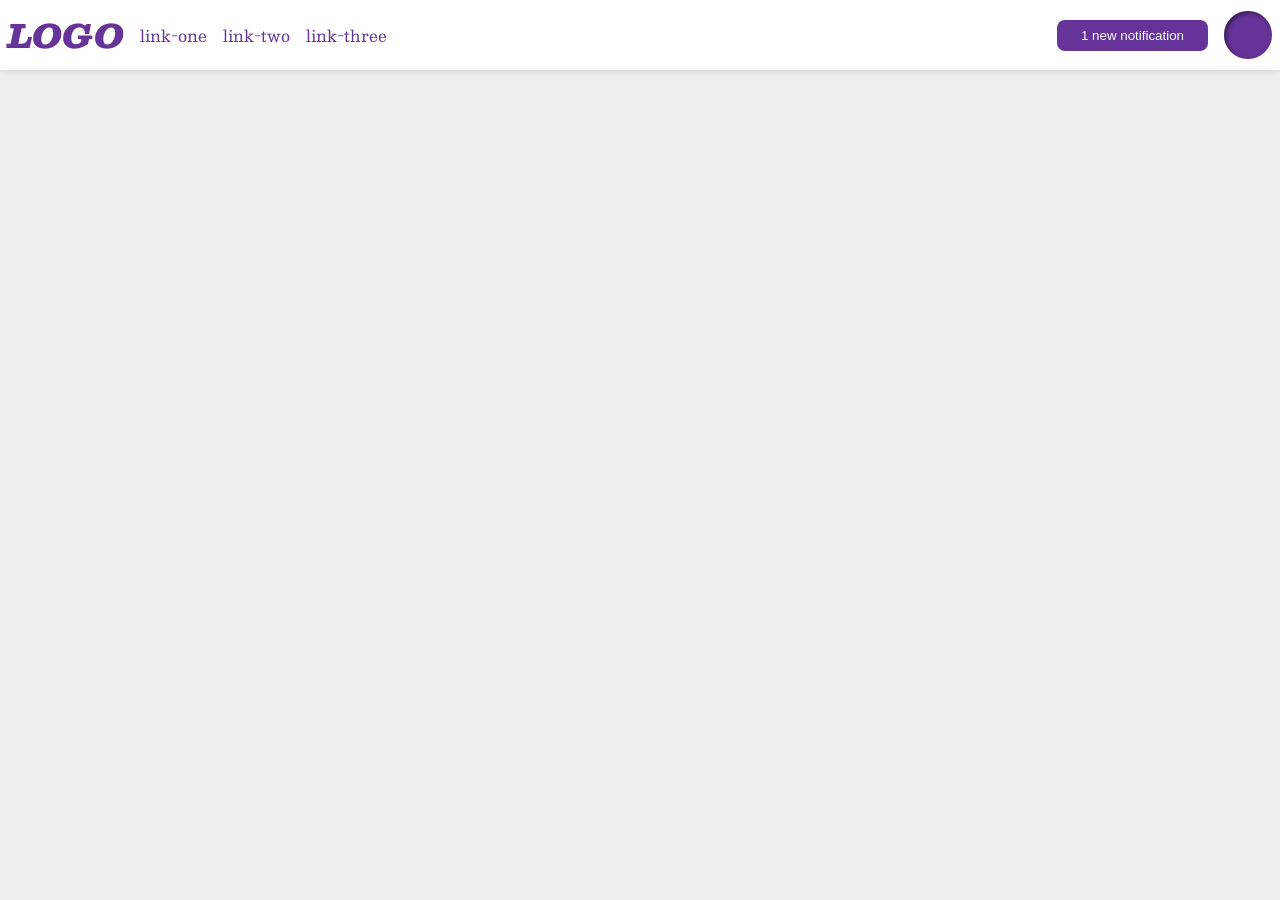
<file: foundations/flex/03-flex-header-2/index.html>
<!DOCTYPE html>
<html lang="en">
  <head>
    <meta charset="UTF-8">
    <meta http-equiv="X-UA-Compatible" content="IE=edge">
    <meta name="viewport" content="width=device-width, initial-scale=1.0">
    <title>Flex Header 2</title>
    <link rel="stylesheet" href="style.css">
  </head>
  <body>
    <div class="header">
      <div class="header-left">
        <div class="logo">
          LOGO
        </div>
        <ul class="links">
          <li><a href="https://google.com">link-one</a></li>
          <li><a href="https://google.com">link-two</a></li>
          <li><a href="https://google.com">link-three</a></li>
        </ul>
      </div>
      <div class="header-right">
        <button class="notifications">
          1 new notification
        </button>
        <div class="profile-image"></div>
      </div>
    </div>
  </body>
</html>
</file>
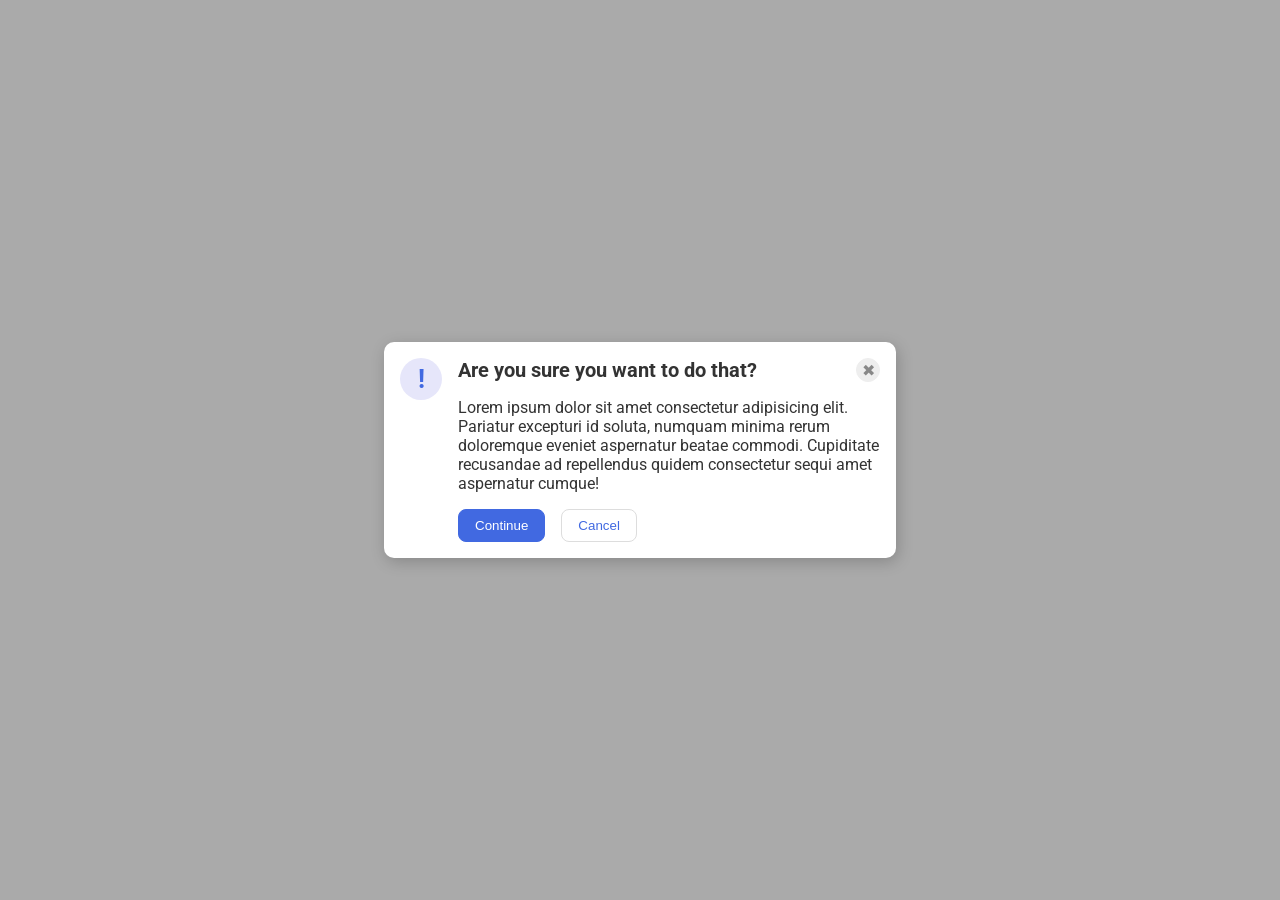
<file: foundations/flex/05-flex-modal/index.html>
<!DOCTYPE html>
<html lang="en">
  <head>
    <meta charset="UTF-8">
    <meta http-equiv="X-UA-Compatible" content="IE=edge">
    <meta name="viewport" content="width=device-width, initial-scale=1.0">
    <link rel="stylesheet" href="style.css">
    <title>Modal</title>
  </head>
  <body>
    <div class="modal">
      <div class="icon">!</div>
      <div class="content">
        <div class="header">Are you sure you want to do that?</div>
        <button class="close-button">✖</button>
        <div class="text">Lorem ipsum dolor sit amet consectetur adipisicing elit. Pariatur excepturi id soluta, numquam minima rerum doloremque eveniet aspernatur beatae commodi. Cupiditate recusandae ad repellendus quidem consectetur sequi amet aspernatur cumque!</div>
        <button class="continue">Continue</button>
        <button class="cancel">Cancel</button>
      </div>
    </div>
  </body>
</html>
</file>
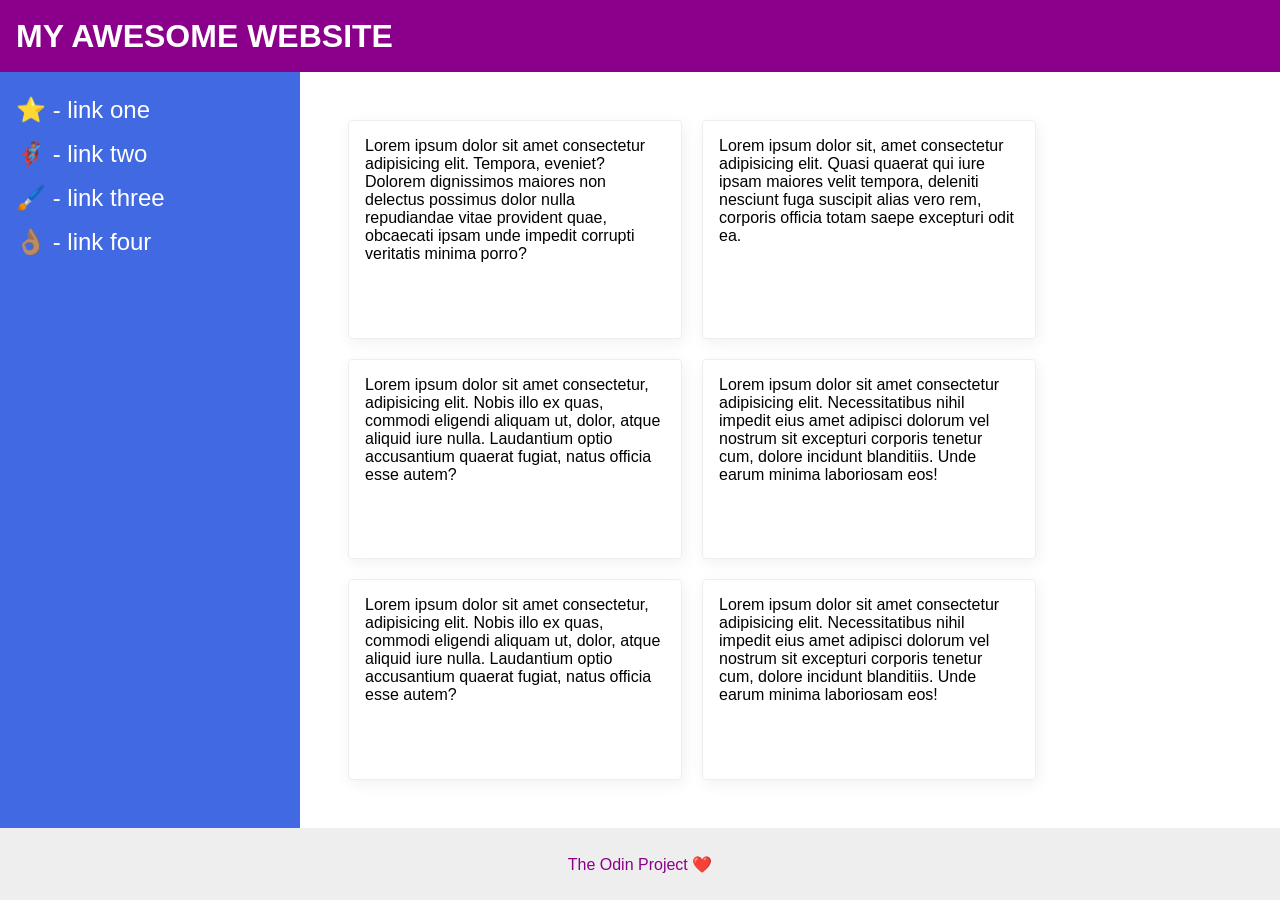
<file: foundations/flex/07-flex-layout-2/index.html>
<!DOCTYPE html>
<html lang="en">
  <head>
    <meta charset="UTF-8">
    <meta http-equiv="X-UA-Compatible" content="IE=edge">
    <meta name="viewport" content="width=device-width, initial-scale=1.0">
    <title>The Holy Grail</title>
    <link rel="stylesheet" href="style.css">
  </head>
  <body>
    <div class="header">
      MY AWESOME WEBSITE
    </div>
    <div class="content">
      <div class="sidebar">
        <ul>
          <li><a href="#">⭐ - link one</a></li>
          <li><a href="#">🦸🏽‍♂️ - link two</a></li>
          <li><a href="#">🖌️ - link three</a></li>
          <li><a href="#">👌🏽 - link four</a></li>
        </ul>
      </div>
      <div class="cards">
        <div class="card">Lorem ipsum dolor sit amet consectetur adipisicing elit. Tempora, eveniet? Dolorem dignissimos maiores non delectus possimus dolor nulla repudiandae vitae provident quae, obcaecati ipsam unde impedit corrupti veritatis minima porro?</div>
        <div class="card">Lorem ipsum dolor sit, amet consectetur adipisicing elit. Quasi quaerat qui iure ipsam maiores velit tempora, deleniti nesciunt fuga suscipit alias vero rem, corporis officia totam saepe excepturi odit ea.</div>
        <div class="card">Lorem ipsum dolor sit amet consectetur, adipisicing elit. Nobis illo ex quas, commodi eligendi aliquam ut, dolor, atque aliquid iure nulla. Laudantium optio accusantium quaerat fugiat, natus officia esse autem?</div>
        <div class="card">Lorem ipsum dolor sit amet consectetur adipisicing elit. Necessitatibus nihil impedit eius amet adipisci dolorum vel nostrum sit excepturi corporis tenetur cum, dolore incidunt blanditiis. Unde earum minima laboriosam eos!</div>
        <div class="card">Lorem ipsum dolor sit amet consectetur, adipisicing elit. Nobis illo ex quas, commodi eligendi aliquam ut, dolor, atque aliquid iure nulla. Laudantium optio accusantium quaerat fugiat, natus officia esse autem?</div>
        <div class="card">Lorem ipsum dolor sit amet consectetur adipisicing elit. Necessitatibus nihil impedit eius amet adipisci dolorum vel nostrum sit excepturi corporis tenetur cum, dolore incidunt blanditiis. Unde earum minima laboriosam eos!</div>
      </div>
    </div>  
    <div class="footer">
      The Odin Project ❤️
    </div>
  </body>
</html>
</file>
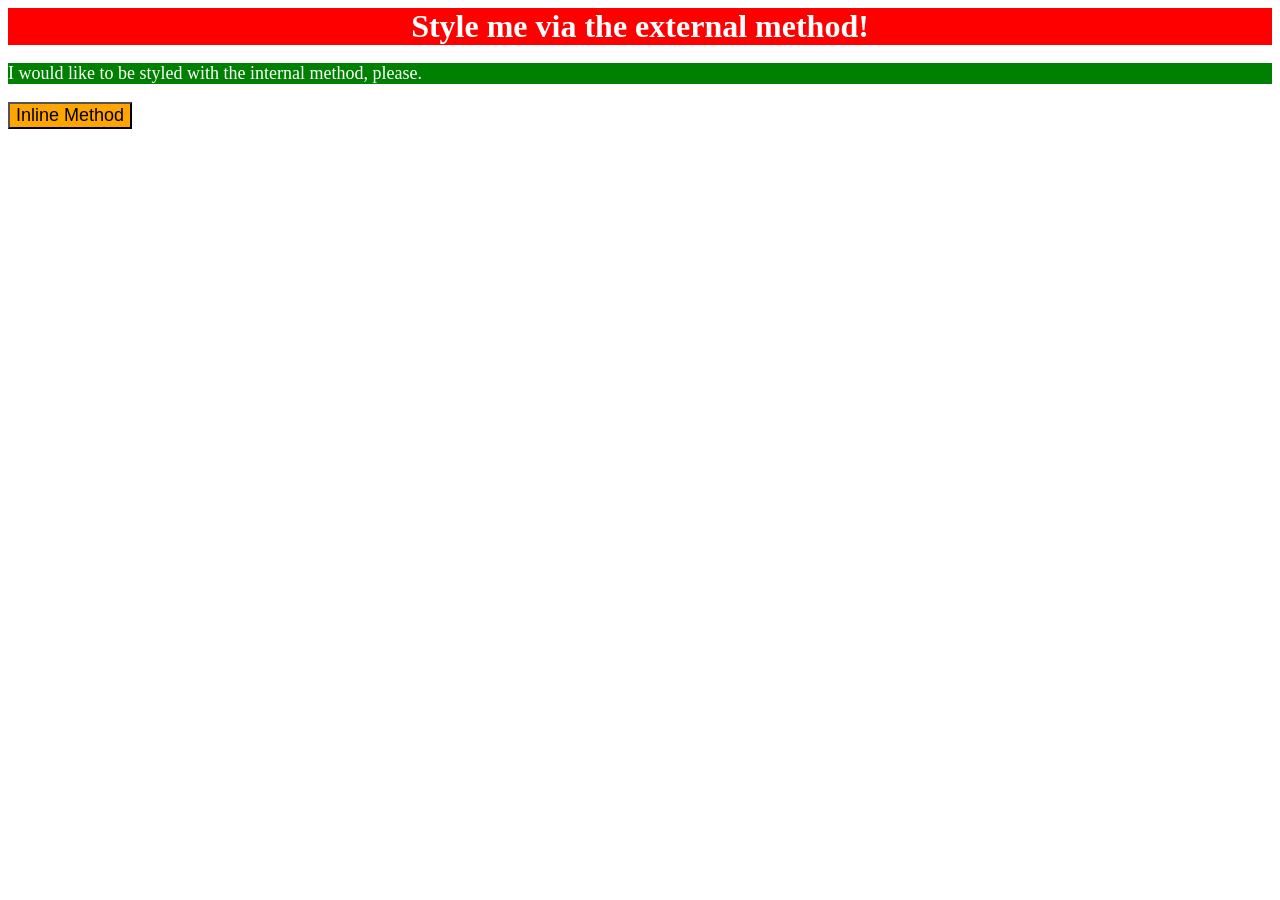
<file: foundations/intro-to-css/01-css-methods/index.html>
<!DOCTYPE html>
<html lang="en">
  <head>
    <meta charset="UTF-8">
    <meta http-equiv="X-UA-Compatible" content="IE=edge">
    <meta name="viewport" content="width=device-width, initial-scale=1.0">
    <title>Methods for Adding CSS</title>
    <link rel="stylesheet" href="styles.css">
    
    <style>
      p {
        background-color: green;
        color: white;
        font-size: 18px;
      }
    </style>
</head>
  <body>
    <div>Style me via the external method!</div>
    <p>I would like to be styled with the internal method, please.</p>
    <button style="background-color: orange; font-size: 18px;">Inline Method</button>
  </body>
</html>
</file>
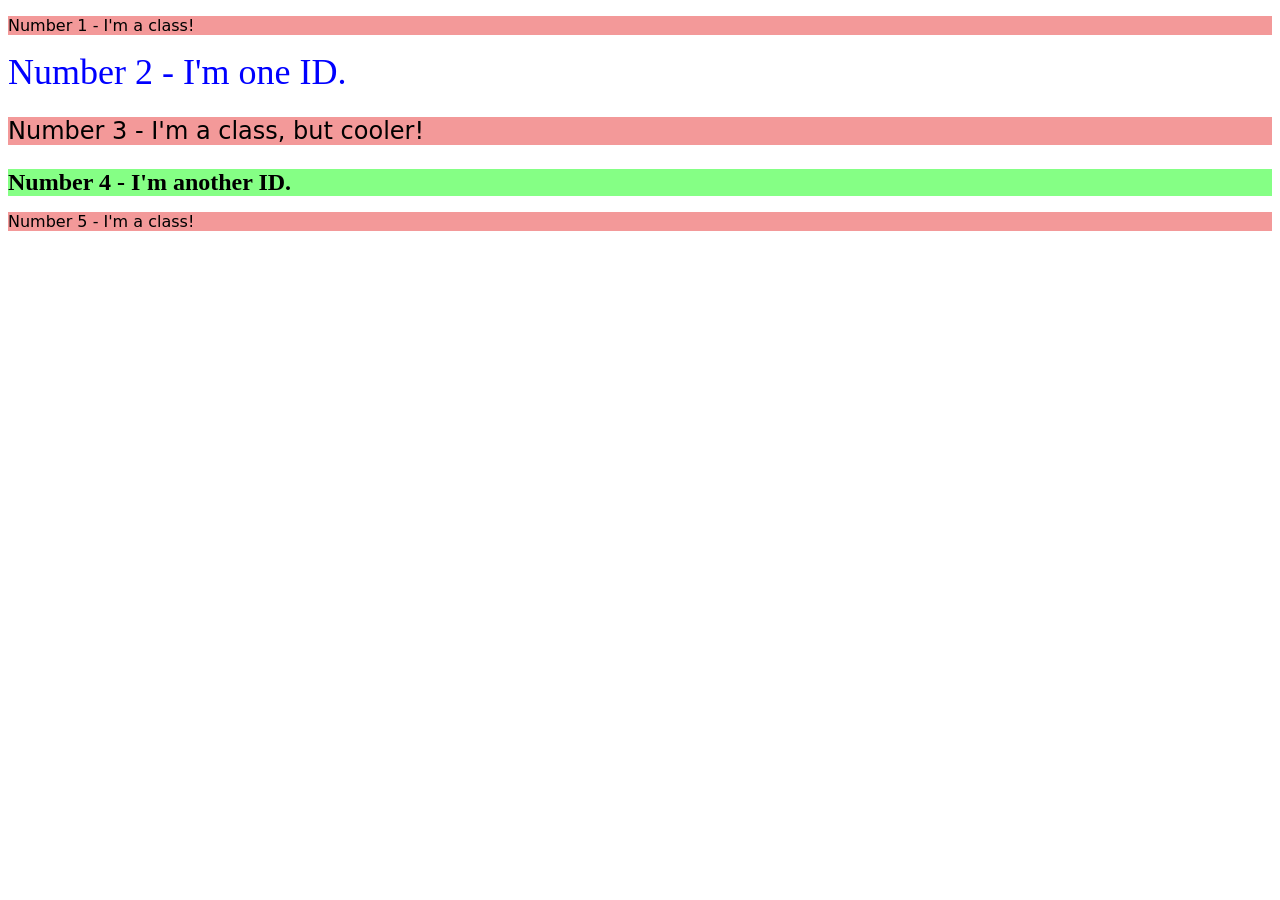
<file: foundations/intro-to-css/02-class-id-selectors/index.html>
<!DOCTYPE html>
<html lang="en">
  <head>
    <meta charset="UTF-8">
    <meta http-equiv="X-UA-Compatible" content="IE=edge">
    <meta name="viewport" content="width=device-width, initial-scale=1.0">
    <title>Class and ID Selectors</title>
    <link rel="stylesheet" href="style.css">
  </head>
  <body>
    <p class="normal">Number 1 - I'm a class!</p>
    <div id="blue">Number 2 - I'm one ID.</div>
    <p class="normal withatwist">Number 3 - I'm a class, but cooler!</p>
    <div id="green">Number 4 - I'm another ID.</div>
    <p class="normal">Number 5 - I'm a class!</p>
  </body>
</html>
</file>
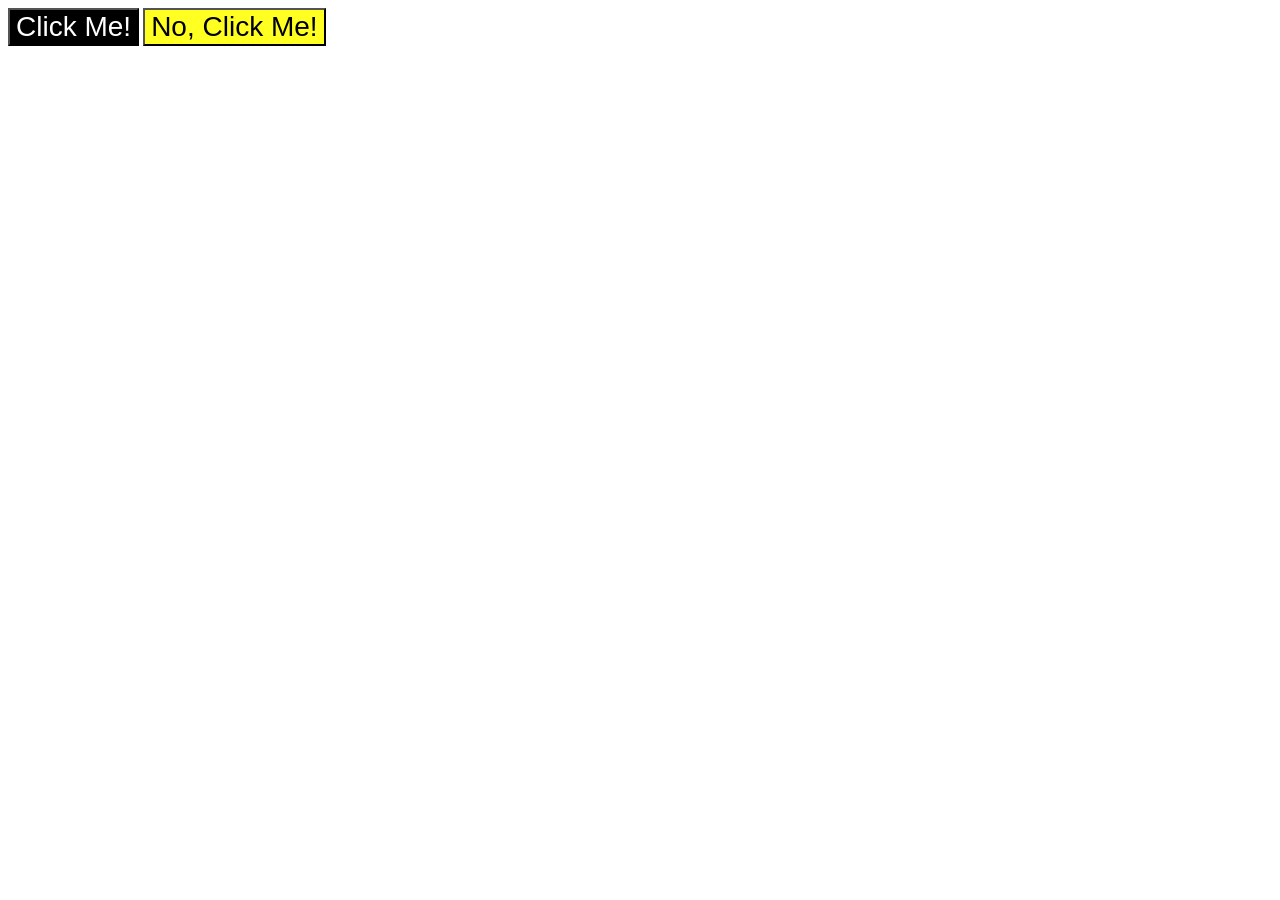
<file: foundations/intro-to-css/03-grouping-selectors/index.html>
<!DOCTYPE html>
<html lang="en">
  <head>
    <meta charset="UTF-8">
    <meta http-equiv="X-UA-Compatible" content="IE=edge">
    <meta name="viewport" content="width=device-width, initial-scale=1.0">
    <title>Grouping Selectors</title>
    <link rel="stylesheet" href="style.css">
  </head>
  <body>
    <button class="black">Click Me!</button>
    <button class="yellow">No, Click Me!</button>
  </body>
</html>
</file>
<file: foundations/flex/03-flex-header-2/style.css>
/* this is some magical font-importing.  
you'll learn about it later. */
@import url('https://fonts.googleapis.com/css2?family=Besley:ital,wght@0,400;1,900&display=swap');

body {
  margin: 0;
  background: #eee;
  font-family: Besley, serif;
}

.header {
  background: white;
  border-bottom: 1px solid #ddd;
  box-shadow: 0 0 8px rgba(0,0,0,.1);
  display: flex; /* added */
}

.header-left { /* added */
  display: flex; /* added */
  align-items: center; /* added */
  flex: 1; /* added */
}

.header-right { /* added */
  display: flex; /* added */
  align-items: center; /* added */
  flex: 0 0 auto; /* added */
}

.links {
  flex: 1 0 auto; /* added */
  display: flex; /* added */
  padding: 0px; /* added */
}

.profile-image {
  background: rebeccapurple;
  box-shadow: inset 2px 2px 4px rgba(0,0,0,.5);
  border-radius: 50%;
  width: 48px;
  height: 48px;
  margin: 8px; /* added */
}

.logo {
  color: rebeccapurple;
  font-size: 32px;
  font-weight: 900;
  font-style: italic;
  flex: 0 0 auto; /* added */
  margin: 8px; /* added */
}

button {
  border: none;
  border-radius: 8px;
  background: rebeccapurple;
  color: white;
  padding: 8px 24px;
  margin: 8px; /* added */
}

a {
  /* this removes the line under our links */
  text-decoration: none;
  color: rebeccapurple;
  margin: 8px; /* added */
}

ul {
  list-style-type: none;
}
</file>
<file: foundations/flex/05-flex-modal/style.css>
@import url('https://fonts.googleapis.com/css2?family=Roboto:wght@400;700&display=swap');

html, body {
  height: 100%;
}

body {
  font-family: Roboto, sans-serif;
  margin: 0;
  background: #aaa;
  color: #333;
  /* I'll give you this one for free lol */
  display: flex;
  align-items: center;
  justify-content: center;
}

.modal {
  background: white;
  width: 480px;
  border-radius: 10px;
  box-shadow: 2px 4px 16px rgba(0,0,0,.2);
  /* NEW */
  display: flex; 
  padding: 16px; 
  gap: 16px;
}

.icon {
  color: royalblue;
  font-size: 26px;
  font-weight: 700;
  background: lavender;
  width: 42px;
  height: 42px;
  border-radius: 50%;
  display: flex;
  align-items: center;
  justify-content: center; 
  /* NEW */
  flex-shrink: 0;
}

/* NEW */
.content {
  display: flex;
  flex-wrap: wrap;
  gap: 16px;
}

.header {
  flex: 1 0 auto;
  font-weight: bold;
  font-size: 20px;
}

/* NEW END */

.close-button {
  background: #eee;
  border-radius: 50%;
  color: #888;
  font-weight: 400;
  font-size: 16px;
  height: 24px;
  width: 24px;
  display: flex;
  align-items: center;
  justify-content: center;
  border: 1px solid #eee;
  padding: 0;
}

button {
  cursor: pointer;
  padding: 8px 16px;
  border-radius: 8px;
}

button.continue {
  background: royalblue;
  border: 1px solid royalblue;
  color: white;
}

button.cancel {
  background: white;
  border: 1px solid #ddd;
  color: royalblue;
}
</file>
<file: foundations/flex/07-flex-layout-2/style.css>
body {
  font-family: -apple-system, BlinkMacSystemFont, 'Segoe UI', Roboto, Oxygen, Ubuntu, Cantarell, 'Open Sans', 'Helvetica Neue', sans-serif;
  margin: 0;
  min-height: 100vh;
  /* NEW */
  display: flex;
  flex-direction: column;
}

.header {
  height: 72px;
  background: darkmagenta;
  color: white;
  /* NEW */
  padding-left: 16px;
  display: flex;
  align-items: center;
  font-size: 32px;
  font-weight: 900;
}

.footer {
  height: 72px;
  background: #eee;
  color: darkmagenta;
  /* NEW */
  display:flex;
  justify-content: center;
  align-items: center;
}

.sidebar {
  width: 300px;
  background: royalblue;
  box-sizing: border-box;
  /* NEW */
  flex: 0 0 auto;
}

.card {
  border: 1px solid #eee;
  box-shadow: 2px 4px 16px rgba(0,0,0,.06);
  border-radius: 4px;
  /* NEW */
  width: 300px;
  padding: 16px;
}

/* NEW */

a {
  text-decoration: none;
  color: #FFF;
  font-size: 24px;
}

ul {
  list-style: none;
  padding: 0;
}

li {
  padding: 8px 16px;
}

.content {
  display: flex;
  flex: 1;
}

.cards {
  display: flex;
  flex-flow: row wrap;
  gap: 20px;
  padding: 48px;
}
</file>
<file: foundations/intro-to-css/01-css-methods/styles.css>
div {
    background-color: red;
    color: white;
    font-size: 32px;
    text-align: center;
    font-weight: bold;
}
</file>
<file: foundations/intro-to-css/02-class-id-selectors/style.css>
/* Add CSS Styling */

.normal {
    background-color: rgb(243, 153, 153);
    font-family: Verdana, "DejaVu Sans", sans-serif;
}

.withatwist {
    font-size: 24px;
}

#blue {
    color: #0000FF;
    font-size: 36px;
}

#green {
    background-color: #85ff85;
    font-size: 24px;
    font-weight: bold;
}
</file>
<file: foundations/intro-to-css/03-grouping-selectors/style.css>
/* Add CSS Styling */

.black,
.yellow {
    font-size: 28px;
    font-family: Helvetica, "Times New Roman", sans-serif;
}

.black {
    background-color: #000;
    color: #fff;
}

.yellow {
    background-color: rgb(313,300,34);
}
</file>
